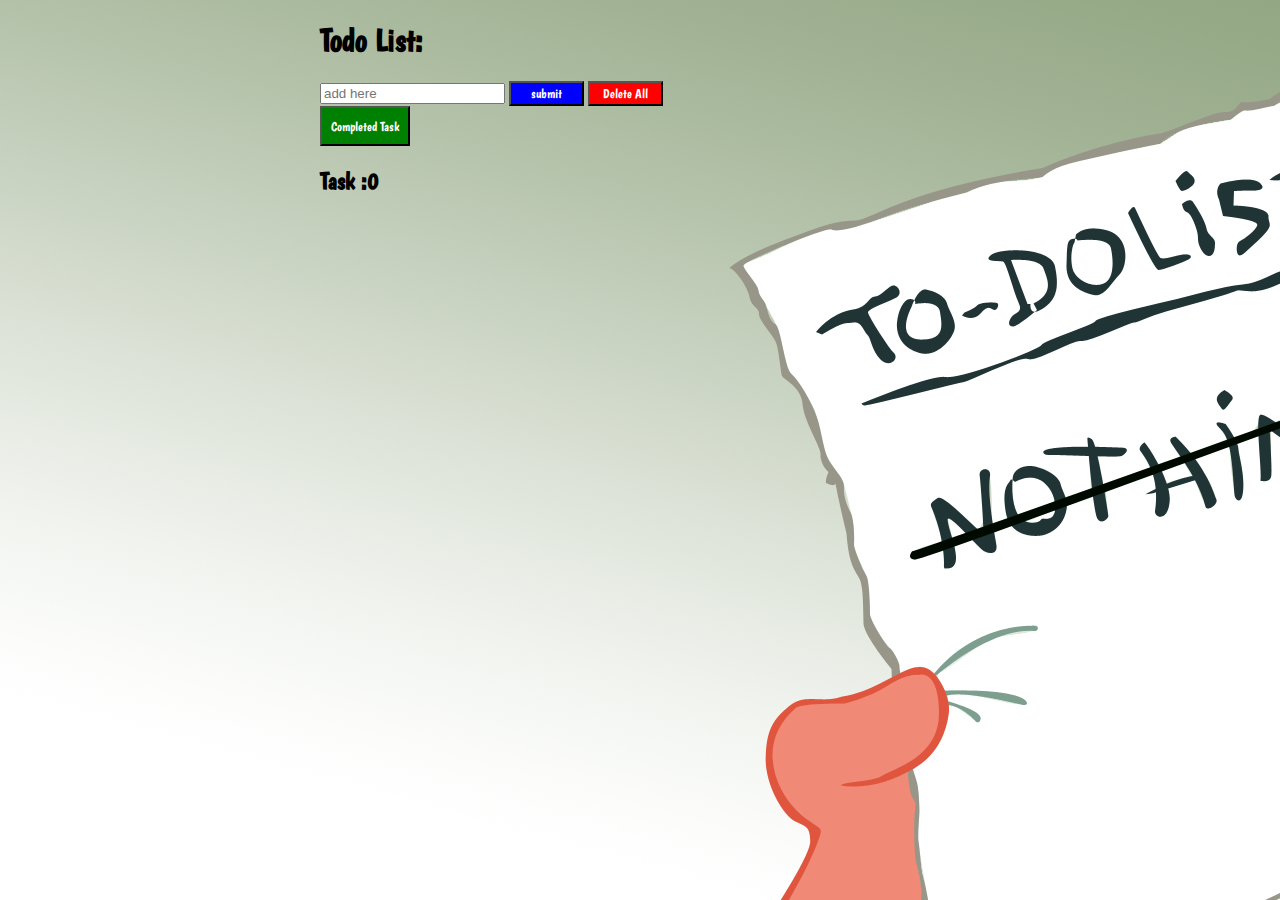
<file: index.html>
<!DOCTYPE html>
<html lang="en">
<head>
    <meta charset="UTF-8">
    <meta http-equiv="X-UA-Compatible" content="IE=edge">
    <meta name="viewport" content="width=device-width, initial-scale=1.0">
    <link rel="stylesheet" href="todolist.css">
    <link href="https://fonts.googleapis.com/css2?family=Boogaloo&display=swap" rel="stylesheet">
    <title>To Do List</title>
</head>
<body>
    <h1>Todo List: </h1>

    <section class='container'>
        <input id="toDoList" type="text" placeholder="add here">
        <button id ="toDoButton">submit</button>
        <button id ="deleteToDo">Delete All </button>
        <button id ="clearCompleted">Completed Task</button>
        <ul id="listToDo">
        
        </ul>
    </section>
     <h2 id="count"></h2>
    <script src="todolist.js"></script>
</body>
</html>
</file>
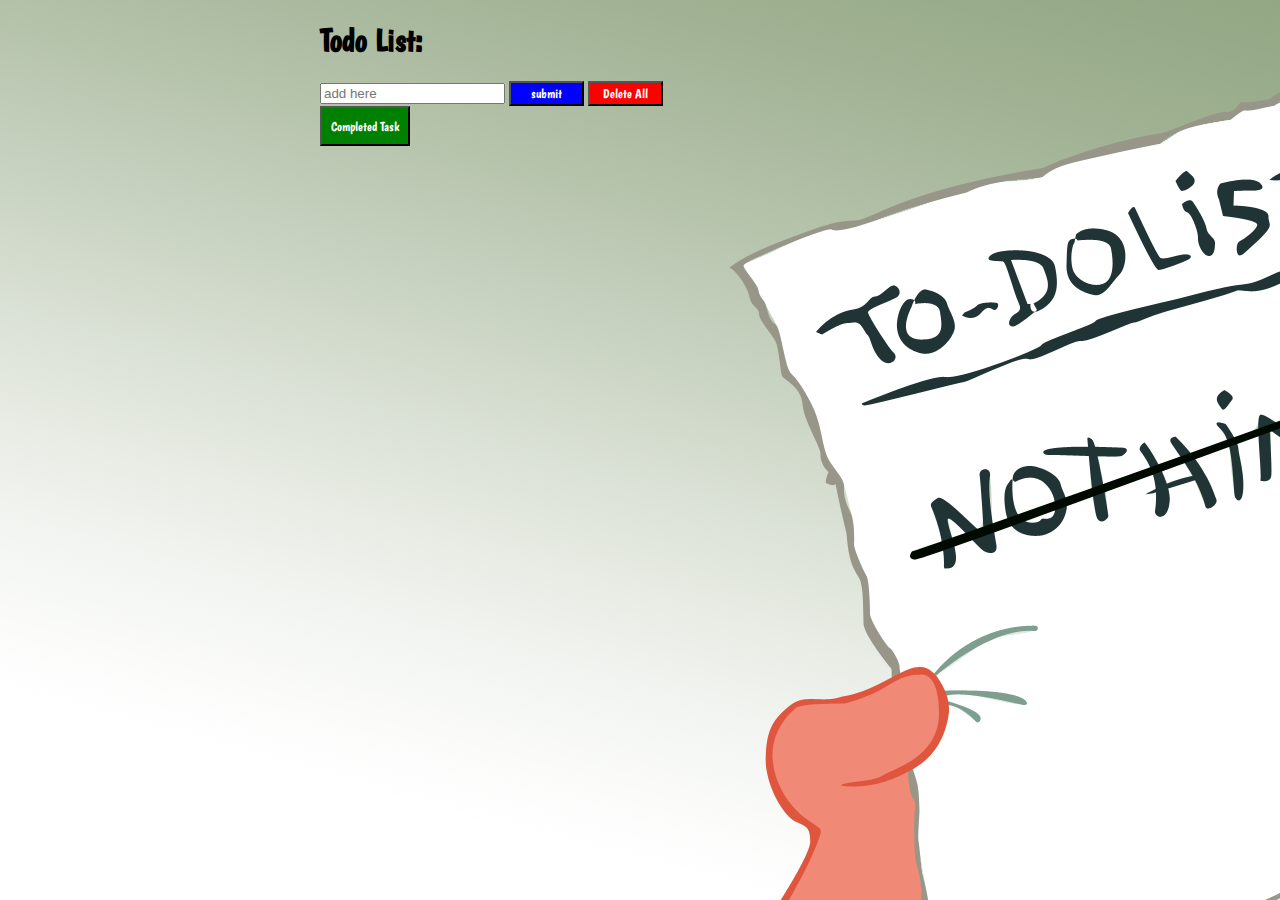
<file: todolist.html>
<!DOCTYPE html>
<html lang="en">
<head>
    <meta charset="UTF-8">
    <meta http-equiv="X-UA-Compatible" content="IE=edge">
    <meta name="viewport" content="width=device-width, initial-scale=1.0">
    <link rel="stylesheet" href="todolist.css">
    <link href="https://fonts.googleapis.com/css2?family=Boogaloo&display=swap" rel="stylesheet">
    <title>To Do List</title>
</head>
<body>
    <h1>Todo List: </h1>

    <section class='container'>
        <input id="toDoList" type="text" placeholder="add here">
        <button id ="toDoButton">submit</button>
        <button id ="deleteToDo">Delete All </button>
        <button id ="clearCompleted">Completed Task</button>
        <ul id="listToDo">
        
        </ul>
    </section>
    <script src="todolist.js"></script>
</body>
</html>
</file>
<file: todolist.css>
*{
    box-sizing: border-box;
}
body{
    width:50%;
    margin-left:auto; 
    margin-right:auto; 
    font-family:"Boogaloo", sans-serif; 
    background-image: url(thetodolist.png);
    
}
#toDoButton{
    font-family:"Boogaloo", sans-serif;
    background-color:blue;
    color:white;
    width:75px;
    height:25px;
    

}
#deleteToDo{
    font-family:"Boogaloo", sans-serif;
    background-color: red;
    color:white;
    width:75px;
    height:25px;
}
#clearCompleted{
    font-family:"Boogaloo", sans-serif; 
    background-color: green;
    color:white;
    width:90px;
    height: 40px;
}
.selected{
    text-decoration: line-through;
    color:red; 
}

.container{
    width:400px;

}
</file>
